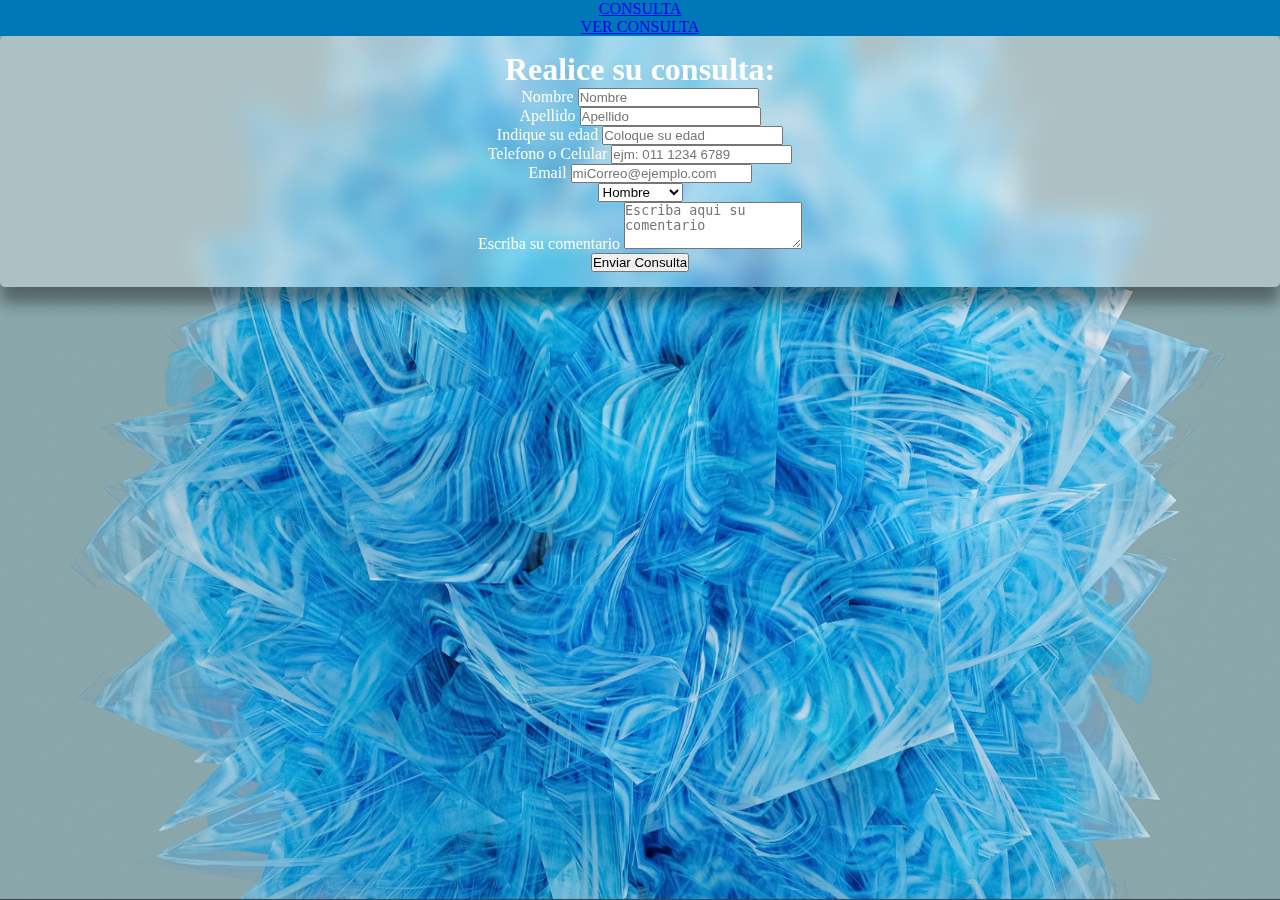
<file: index.html>
<!DOCTYPE html>
<html lang="en">
<head>
    <meta charset="UTF-8">
    <meta http-equiv="X-UA-Compatible" content="IE=edge">
    <meta name="viewport" content="width=device-width, initial-scale=1.0">
    <link href="https://cdn.jsdelivr.net/npm/bootstrap@5.2.0-beta1/dist/css/bootstrap.min.css" rel="stylesheet" integrity="sha384-0evHe/X+R7YkIZDRvuzKMRqM+OrBnVFBL6DOitfPri4tjfHxaWutUpFmBp4vmVor" crossorigin="anonymous">
    <link rel="stylesheet" href="css/styles.css">
    <title>Consulta</title>
    <script defer src="./app.js"></script>
</head>
<body>

    <header>
        
    </header>
    <nav class="navbar navbar-expand-sm navbar-dark p-3 sticky-top bg-gradient"> <!--navbar es la clase que usa bootstrap y navbar-expand-md es para que colapse-->
        <div class="container-fluid d-flex justify-content-center"> <!--contenedor de tipo fluid recomendado por bootstrap-->
            
        <!--boton del menu-->
            
                 
                
        <!--elementos del menu colapsable-->
                 <!--esta clase contiene los elementos del menu al colapsarce, -->
        <!-- se deve de agregar el id en data-bs-target="#nombre_id" que esta en boton menu-->
                        <ul class="navbar-nav me-auto"> <!--navbar-nav es la clase que aplica bootstrap a listas desordenadas, ms-auto coloca margenes al menu-->
                            <li class="nav-item">
                                <a class="nav-link active" href="index.html">CONSULTA</a>
                            </li>
                            <li class="nav-item">
                                <a class="nav-link " href="./verconsultas.html">VER CONSULTA</a>
                            </li>  
                        </ul>
              
        </div>
</nav>

    <main class="container-fluid">
        <section class="mt-5 p-3 ">
            <div class="row mt-5 d-flex justify-content-center">
                <div class="col-md-8 sm-3 p-3 ">
                    <div>
                    
                            <div class="card-body p-md-2">
                                <form class="row g-3 sm-3" id = "formu">
                                    <div class="col-12 sm-1">
                                        <h1 class="card-header">Realice su consulta:</h1>

                                        <div class="row mb-3 md-2">
                                            <div class="col">
                                                <label for="nombre" class="form-label">Nombre</label>
                                                    <input type="text" class="form-control" placeholder="Nombre" aria-label="Escriba su Nombre" id="impnombre" value="" required>
                                            </div>
                                            <div class="col">
                                                <label for="apellido" class="form-label">Apellido</label>
                                                    <input type="text" class="form-control" placeholder="Apellido" aria-label="Escriba su Apellido" id="impapellido" value=""  required>
                                            </div>
                                            
                                            <div class="col">
                                                <label for="edad" class="form-label">Indique su edad</label>
                                                    <input type="number" class="form-control" placeholder="Coloque su edad" id="impedad" maxlength="3" value=""  required>
                                            </div>

                                        </div>

                                        <div class="row mb-2">
                                            
                                            <div class=" col">
                                                <label for="celular" class="form-label">Telefono o Celular</label>
                                                    <input type="number" class="form-control" placeholder="ejm: 011 1234 6789" id="impcelular" maxlength="12" value="" required>
                                            </div>

                                            <div class="col">
                                                <label for="inputEmail4" class="form-label">Email</label>
                                                    <input type="email" class="form-control" id="impemail" placeholder="miCorreo@ejemplo.com" value="" required>
                                            </div>

                                        </div>


                                            <select class="d-flex justify-content-center" name="sexo" id="impsexo" required >
                                                <option value="Hombre">Hombre</option>
                                                <option value="Mujer">Mujer</option>
                                                <option value="NoBinario">No Binario</option>
                                            </select>
                                        

                                        <div class="mb-3 mt-3">
                                            <label for="mensaje" class="form-label">Escriba su comentario</label>
                                            <textarea class="form-control" id="impmensaje"  col="20" rows="3" maxlength="500" placeholder="Escriba aqui su comentario" value= "" required></textarea>
                                        </div>

                                        <div class="col-12">
                                            <button type="submit" id="btnEnviarConsulta" class="btn btn-primary">Enviar Consulta</button>
                                        </div>
                                </form>
                            </div>
                    </div>
                </div>   
            </div>
        </section>
    </main>

    <footer>

    </footer>
    
</body>
</html>
</file>
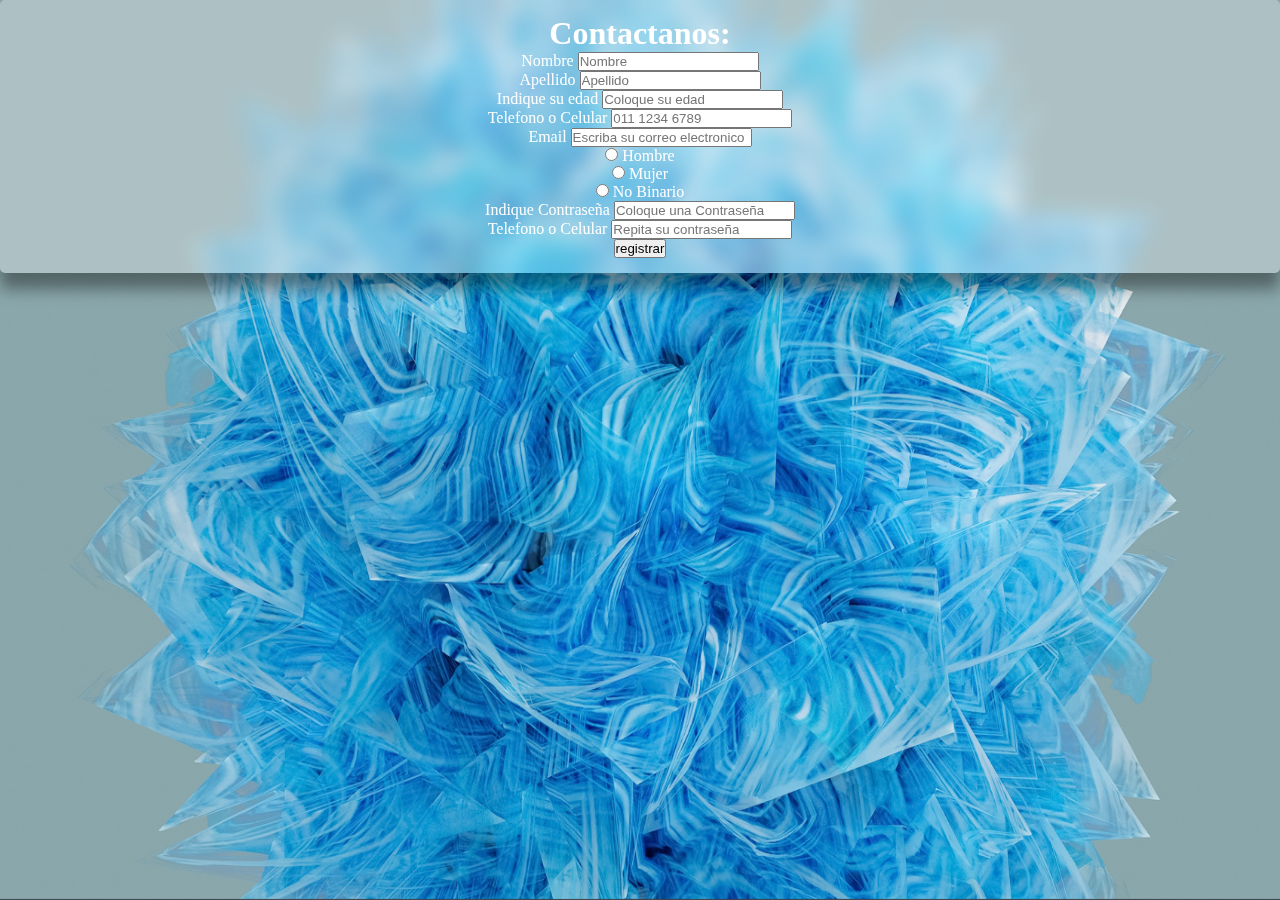
<file: registro.html>
<!DOCTYPE html>
<html lang="en">
<head>
    <meta charset="UTF-8">
    <meta http-equiv="X-UA-Compatible" content="IE=edge">
    <meta name="viewport" content="width=device-width, initial-scale=1.0">
    <link href="https://cdn.jsdelivr.net/npm/bootstrap@5.2.0-beta1/dist/css/bootstrap.min.css" rel="stylesheet" integrity="sha384-0evHe/X+R7YkIZDRvuzKMRqM+OrBnVFBL6DOitfPri4tjfHxaWutUpFmBp4vmVor" crossorigin="anonymous">
    <link rel="stylesheet" href="css/styles.css">
    <title>NuevoUsuario</title>

</head>
<body>

    <header>
        
    </header>

    <main class="container-fluid">
        <section class="mt-4 p-3 ">
            <div class="row mt-1 d-flex justify-content-center">
                <div class="col-md-7 p-5 ">
                    <div>
                    
                            <div class="card-body p-lg-2">
                                <form class="row g-3">
                                    <div class="col-12">
                                        <h1 class="card-header">Contactanos:</h1>

                                        <div class="row mb-2">
                                            <div class="col">
                                                <label for="nombre" class="form-label">Nombre</label>
                                                    <input type="text" class="form-control" placeholder="Nombre" aria-label="Escriba su Nombre" id="nombre" required>
                                            </div>
                                            <div class="col">
                                                <label for="apellido" class="form-label">Apellido</label>
                                                    <input type="text" class="form-control" placeholder="Apellido" aria-label="Escriba su Apellido" id="apellido" required>
                                            </div>
                                        </div>

                                        <div class="row mb-2">
                                            <div class="col">
                                                <label for="edad" class="form-label">Indique su edad</label>
                                                    <input type="text" class="form-control" placeholder="Coloque su edad" id="celular" maxlength="12" required>
                                            </div>
                                            <div class=" col">
                                                <label for="celular" class="form-label">Telefono o Celular</label>
                                                    <input type="text" class="form-control" placeholder="011 1234 6789" id="celular" maxlength="12" required>
                                            </div>
                                        </div>

                                        <div class="mb-3">
                                            <label for="inputEmail4" class="form-label">Email</label>
                                                <input type="email" class="form-control" id="inputEmail4" placeholder="Escriba su correo electronico" required>
                                        </div>

                                        <div  class="form-check form-check-inline d-flex justify-content-between" required>
                                            <div>
                                                <input class="form-check-input" type="radio" name="inlineRadioOptions" id="inlineRadio1" value="option1">
                                                    <label class="form-check-label" for="inlineRadio1">Hombre</label>
                                            </div>
                                            <div>
                                                <input class="form-check-input" type="radio" name="inlineRadioOptions" id="inlineRadio2" value="option2">
                                                    <label class="form-check-label" for="inlineRadio2">Mujer</label>
                                            </div>
                                            <div>
                                                <input class="form-check-input" type="radio" name="inlineRadioOptions" id="inlineRadio2" value="option3">
                                                    <label class="form-check-label" for="inlineRadio2">No Binario</label>
                                            </div>
                                        </div>

                                        <div class="row mb-2">
                                            <div class="col">
                                                <label for="contraseña" class="form-label">Indique Contraseña</label>
                                                    <input type="password" class="form-control" placeholder="Coloque una Contraseña" id="contraseña" minlength="8" required>
                                            </div>
                                            <div class=" col">
                                                <label for="contraseña1" class="form-label">Telefono o Celular</label>
                                                    <input type="password" class="form-control" placeholder="Repita su contraseña" id="contraseña1" minlength="8" required>
                                            </div>
                                        </div>

                                        <div class="col-12 pt-5">
                                            <button type="submit" class="btn btn-primary">registrar</button>
                                        </div>
                                </form>
                            </div>
                    </div>
                </div>   
            </div>
        </section>
    </main>

    <footer>

    </footer>
</body>
</html>
</file>
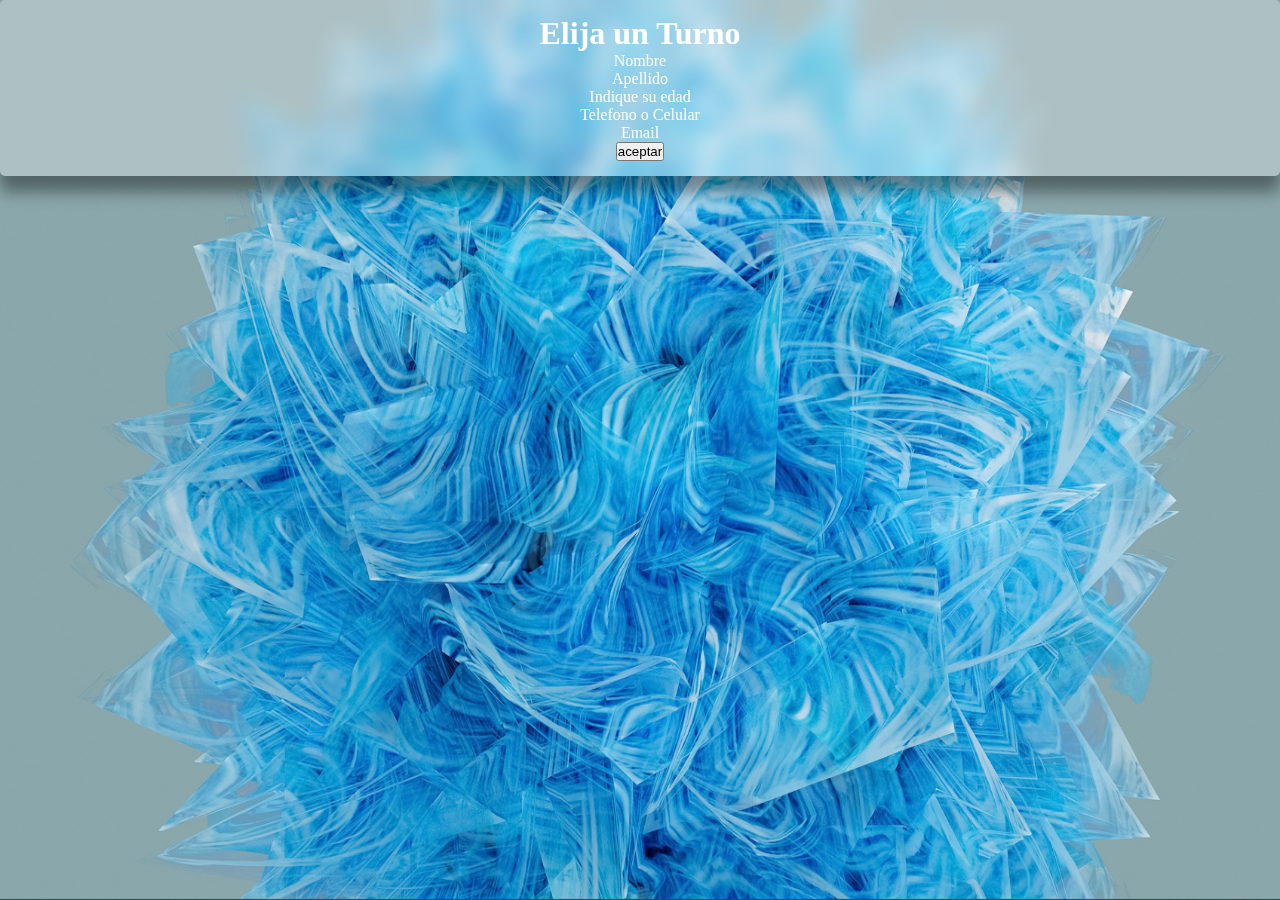
<file: turno.html>
<!DOCTYPE html>
<html lang="en">
<head>
    <meta charset="UTF-8">
    <meta http-equiv="X-UA-Compatible" content="IE=edge">
    <meta name="viewport" content="width=device-width, initial-scale=1.0">
    <link href="https://cdn.jsdelivr.net/npm/bootstrap@5.2.0-beta1/dist/css/bootstrap.min.css" rel="stylesheet" integrity="sha384-0evHe/X+R7YkIZDRvuzKMRqM+OrBnVFBL6DOitfPri4tjfHxaWutUpFmBp4vmVor" crossorigin="anonymous">
    <link rel="stylesheet" href="css/styles.css">
    <title>Turnos</title>

</head>
<body>

    <header>
        
    </header>

    <main class="container-fluid">
        <section class="mt-4 p-3 ">
            <div class="row mt-1 d-flex justify-content-center">
                <div class="col-md-7 p-5 ">
                    <div>
                    
                            <div class="card-body p-lg-2">
                                <form class="row g-3">
                                    <div class="col-12">
                                        <h1 class="card-header">Elija un Turno</h1>

                                        <div class="row mb-2">
                                            <div class="col">
                                                <label for="nombre" class="form-label">Nombre</label>
                                                    
                                            </div>
                                            <div class="col">
                                                <label for="apellido" class="form-label">Apellido</label>
                                                   
                                            </div>
                                        </div>

                                        <div class="row mb-2">
                                            <div class="col">
                                                <label for="edad" class="form-label">Indique su edad</label>
                                                    
                                            </div>
                                            <div class=" col">
                                                <label for="celular" class="form-label">Telefono o Celular</label>
                                                    
                                            </div>
                                        </div>

                                        <div class="mb-3">
                                            <label for="inputEmail4" class="form-label">Email</label>
                                               
                                        </div>

                                     

                                       

                                        <div class="col-12 pt-5">
                                            <button type="submit" class="btn btn-primary">aceptar</button>
                                        </div>
                                </form>
                            </div>
                    </div>
                </div>   
            </div>
        </section>
    </main>

    <footer>

    </footer>
</body>
</html>
</file>
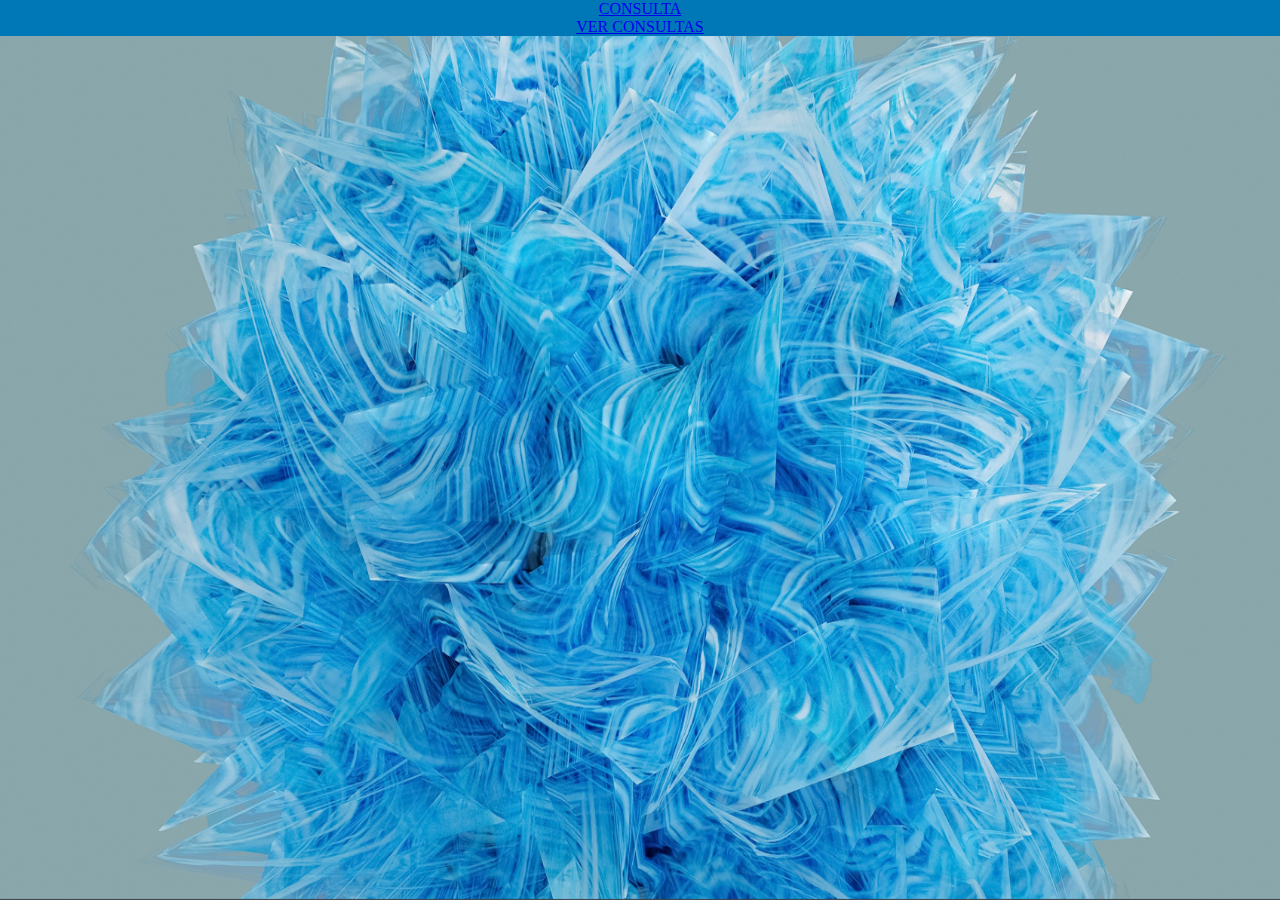
<file: verconsultas.html>
<!DOCTYPE html>
<html lang="en">
<head>
    <meta charset="UTF-8">
    <meta http-equiv="X-UA-Compatible" content="IE=edge">
    <meta name="viewport" content="width=device-width, initial-scale=1.0">
    <link href="https://cdn.jsdelivr.net/npm/bootstrap@5.2.0-beta1/dist/css/bootstrap.min.css" rel="stylesheet" integrity="sha384-0evHe/X+R7YkIZDRvuzKMRqM+OrBnVFBL6DOitfPri4tjfHxaWutUpFmBp4vmVor" crossorigin="anonymous">
    <link rel="stylesheet" href="https://cdn.jsdelivr.net/npm/bootstrap-icons@1.10.1/font/bootstrap-icons.css">
    <link rel="stylesheet" href="css/styles.css">
    <title>Ver Consultas</title>
    
    <script defer src="./listaConsPaciente.js"></script>
</head>
<body>

    <header>
        
    </header>
    <nav class="navbar navbar-expand-sm navbar-dark p-3 sticky-top bg-gradient"> 
        <div class="container-fluid d-flex justify-content-center"> 
                        <ul class="navbar-nav me-auto"> 
                            <li class="nav-item">
                                <a class="nav-link" href="index.html">CONSULTA</a>
                            </li>
                            <li class="nav-item">
                                <a class="nav-link active" href="verconsultas.html">VER CONSULTAS</a>
                            </li>  
                        </ul>
               
        </div>
</nav>
    <main class="container-fluid">
        <section class="text-content-between p-4 ">
        <div id="listaPacientes"></div>
       
        </section>
    </main>

    <footer>

    </footer>
    
</body>
</html>
</file>
<file: css/styles.css>
*{
    padding: 0;
    margin: 0;
    box-sizing: border-box;
}

body{
    height: 90vh;
    background-image: url("../img/fondo1.png");
    background-repeat: no-repeat;
    background-size: 100% 100%;
    background-attachment: fixed;
    
    text-align: center;
}

main{
    
   
    
    
    color: azure;
}

img {
    max-width: 25%;
    /*min-width: 3%;*/
}
form{
   /* position: absolute;
    max-width: 200px;
    max-width: 50%;
    top: 40%;
    width: 25%;
    left: 50%;
    transform: translate(-50%,-50%);*/
    padding: 15px;
    box-shadow: 0 1rem 1rem rgba(0, 0, 0, 0.4);
    background-color: rgba(255, 255, 255, 0.3);
    backdrop-filter: blur(10px);
    border-radius: 5px;
    color: #fff
    
}
nav {
    background-color: #0077b6;
  }
  nav a:hover {
    background-color: #024264;
  }

#TodoLista {
    display: grid;
    gap: 1rem;
    max-width: 60rem;
    margin: 60px auto;
    display: flex;
    justify-content: start;
    flex-wrap: wrap;
   text-align-last: left;
  }
</file>
